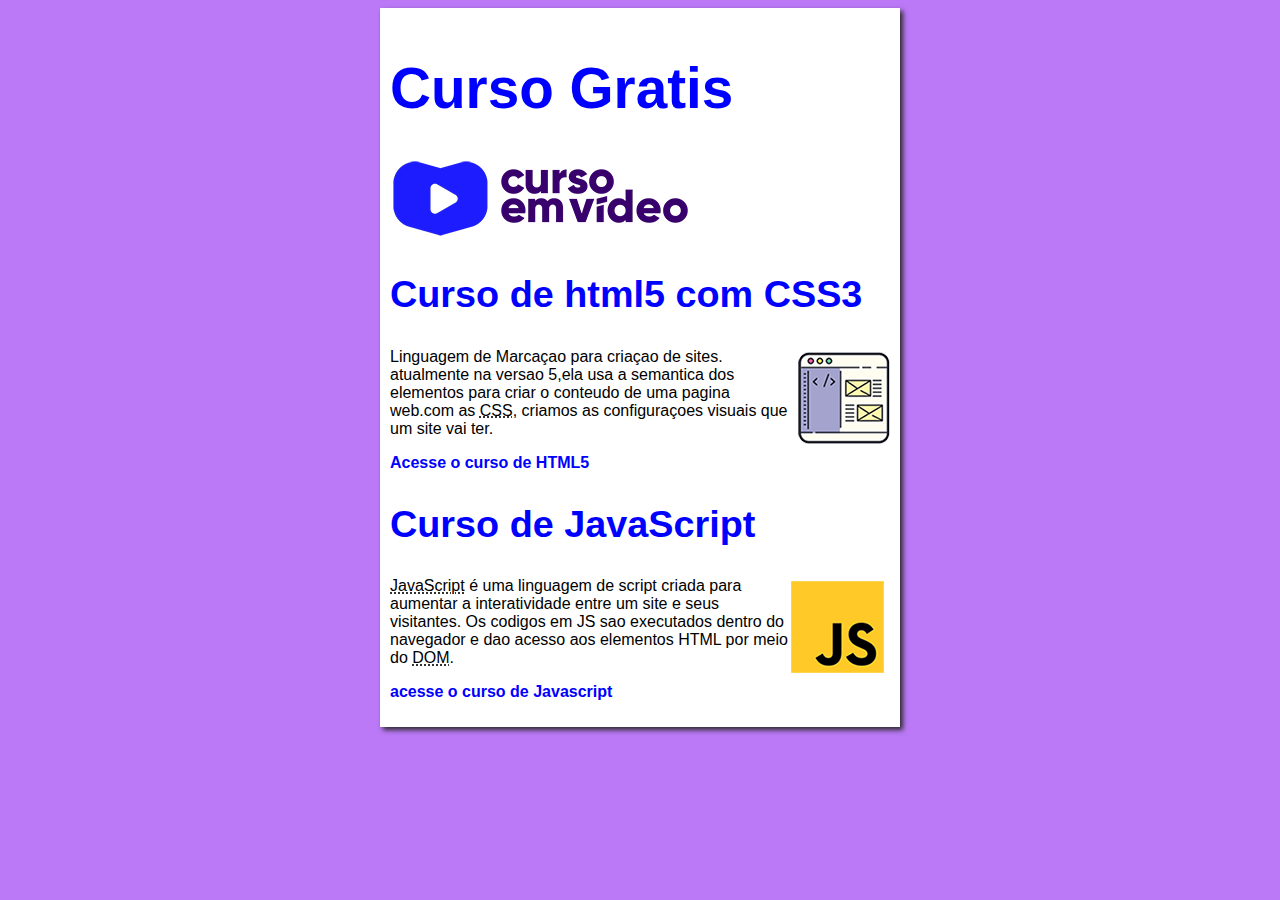
<file: index.html>
<!DOCTYPE html>
<html lang="pt-br">
<head>
    <meta charset="UTF-8">
    <meta name="viewport" content="width=device-width, initial-scale=1.0">
    <title>Curso em video</title>
    <link rel="stylesheet" href="estilo/style.css">
</head>
<body>
    <main>
        <header>
            <h1>Curso Gratis</h1>
            <img src="imagens/curso-em-video-cor.png" alt="Curso em video">
        </header>
        <article>
            <h2>Curso de html5 com CSS3</h2>
            <img class="lado" src="imagens/curso-html-css.png" alt="Curso de html">
            <p>Linguagem de Marcaçao para criaçao de sites. atualmente na versao 5,ela usa a semantica dos elementos para criar o conteudo de uma pagina web.com as <abbr title="Cascading Style sheets">CSS</abbr>, criamos as configuraçoes visuais que um site vai ter.</p>
            <p><a href="curso-html.html">Acesse o curso de HTML5</a></p>
        </article>
        <article>
            <h2>Curso de JavaScript</h2>
            <img class="lado" src="imagens/curso-javascript.png" alt="curso de curso-javascript">
            <p><abbr title="javascript">JavaScript</abbr> é uma linguagem de script criada para aumentar a interatividade entre um site e seus visitantes. Os codigos em JS sao executados dentro do navegador e dao acesso aos elementos HTML por meio do <abbr title="Document Object model">DOM</abbr>.</p>
            <p><a href="curso-js.html">acesse o curso de Javascript</a></p>
        </article>
    </main>
</body>
</html>
</file>
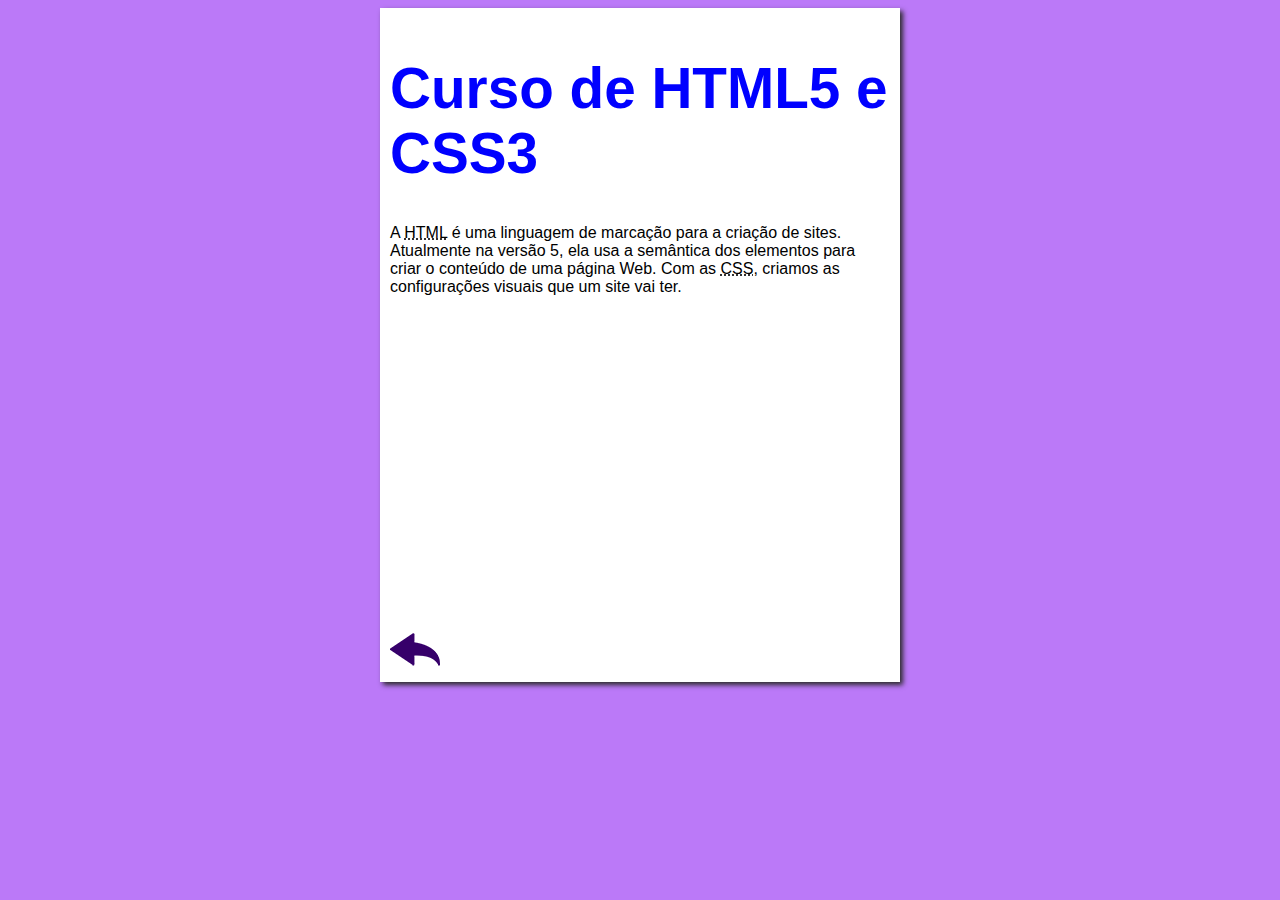
<file: curso-html.html>
<!DOCTYPE html>
<html lang="pt-br">
<head>
    <meta charset="UTF-8">
    <meta name="viewport" content="width=device-width, initial-scale=1.0">
    <title>Curso de HTML</title>
    <link rel="stylesheet" href="estilo/style.css">
</head>
<body>
    <main>
        <header>
            <h1>Curso de HTML5 e CSS3</h1>
        </header>
        <article>
            <p>A <abbr title="HyperText Markup Language">HTML</abbr> é uma linguagem de marcação para a criação de sites. Atualmente na versão 5, ela usa a semântica dos elementos para criar o conteúdo de uma página Web. Com as <abbr title="Cascading Style Sheets">CSS</abbr>, criamos as configurações visuais que um site vai ter.</p>

            <iframe class="video" width="500" height="315" src="https://www.youtube.com/embed/riSVzwlSnhw" frameborder="0" allow="accelerometer; autoplay; encrypted-media; gyroscope; picture-in-picture" allowfullscreen></iframe>

            <a href="index.html"><img src="imagens/btn-back.png" alt="Voltar"></a>
            
        </article>
    </main>
</body>
</html>
</file>
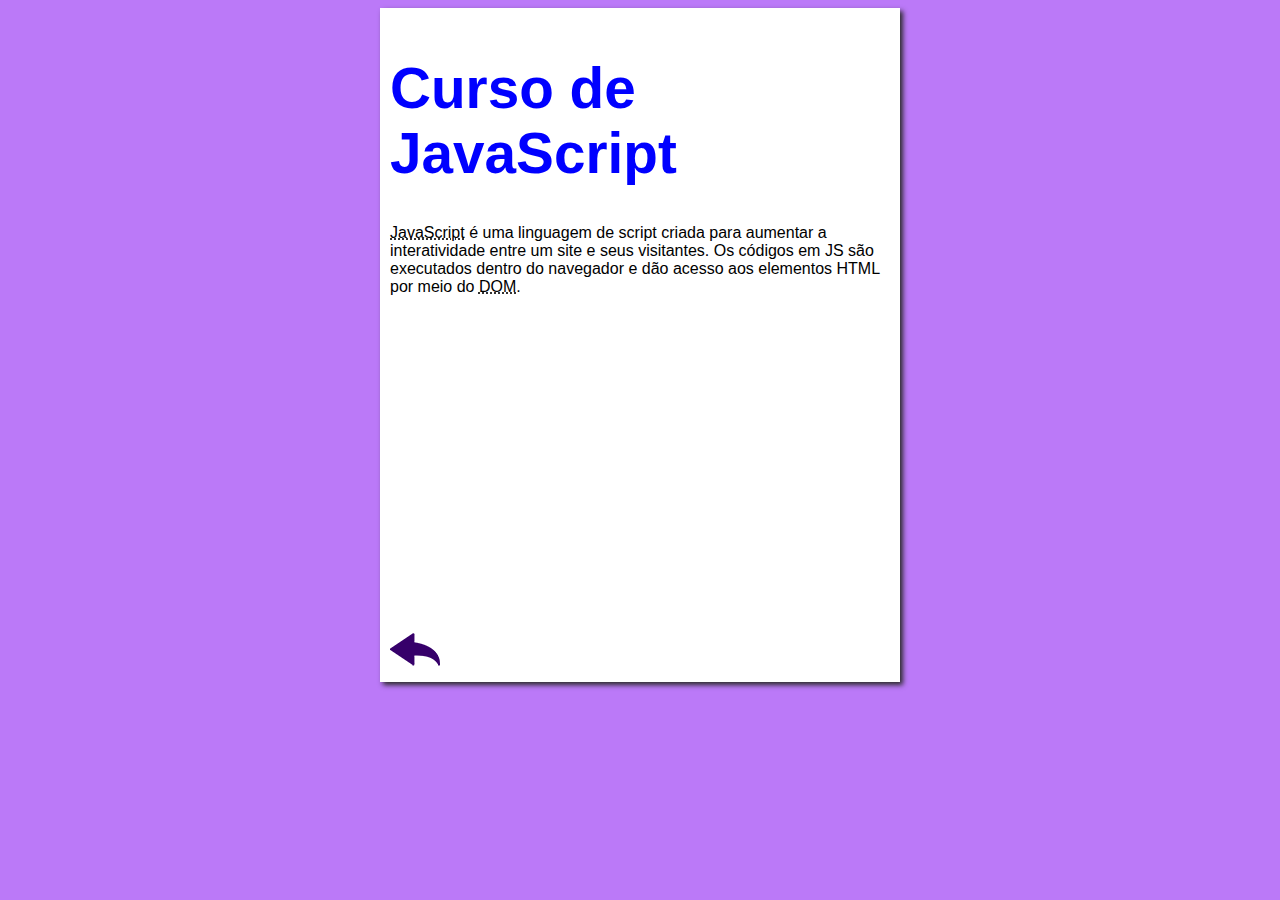
<file: curso-js.html>
<!DOCTYPE html>
<html lang="pt-br">
<head>
    <meta charset="UTF-8">
    <meta name="viewport" content="width=device-width, initial-scale=1.0">
    <title>Curso de JavaScript</title>
    <link rel="stylesheet" href="estilo/style.css">
</head>
<body>
    <main>
        <header>
            <h1>Curso de JavaScript</h1>
        </header>
        <article>
            <p><abbr title="JavaScript">JavaScript</abbr> é uma linguagem de script criada para aumentar a interatividade entre um site e seus visitantes. Os códigos em JS são executados dentro do navegador e dão acesso aos elementos HTML por meio do <abbr title="Document Object Model">DOM</abbr>.</p>

            <iframe width="500" height="315" src="https://www.youtube.com/embed/BXqUH86F-kA" frameborder="0" allow="accelerometer; autoplay; encrypted-media; gyroscope; picture-in-picture" allowfullscreen></iframe>

            <a href="index.html"><img src="imagens/btn-back.png" alt="Voltar"></a>
        </article>
    </main>
</body>
</html>
</file>
<file: estilo/style.css>
* {
    font-family: Arial, Helvetica, sans-serif;
    font-size: 16px;

}

body {
    background-color: rgb(187, 121, 248);

}

main {
    background-color: white;
    width: 500px;
    margin: auto;
    padding: 10px;
    box-shadow: 3px 3px 5px rgb(43, 42, 42);
}

h1 {
    font-size: 1.5cm;
    color: blue;

}

h2 {
    font-size: 1cm;
    color: blue;
}

img.lado {
    float: right;
}

a {
    text-decoration: none;
    font-weight: bold;
    color: blue;
}

a:hover {
    text-decoration: underline;
    color: blue;
}
</file>
